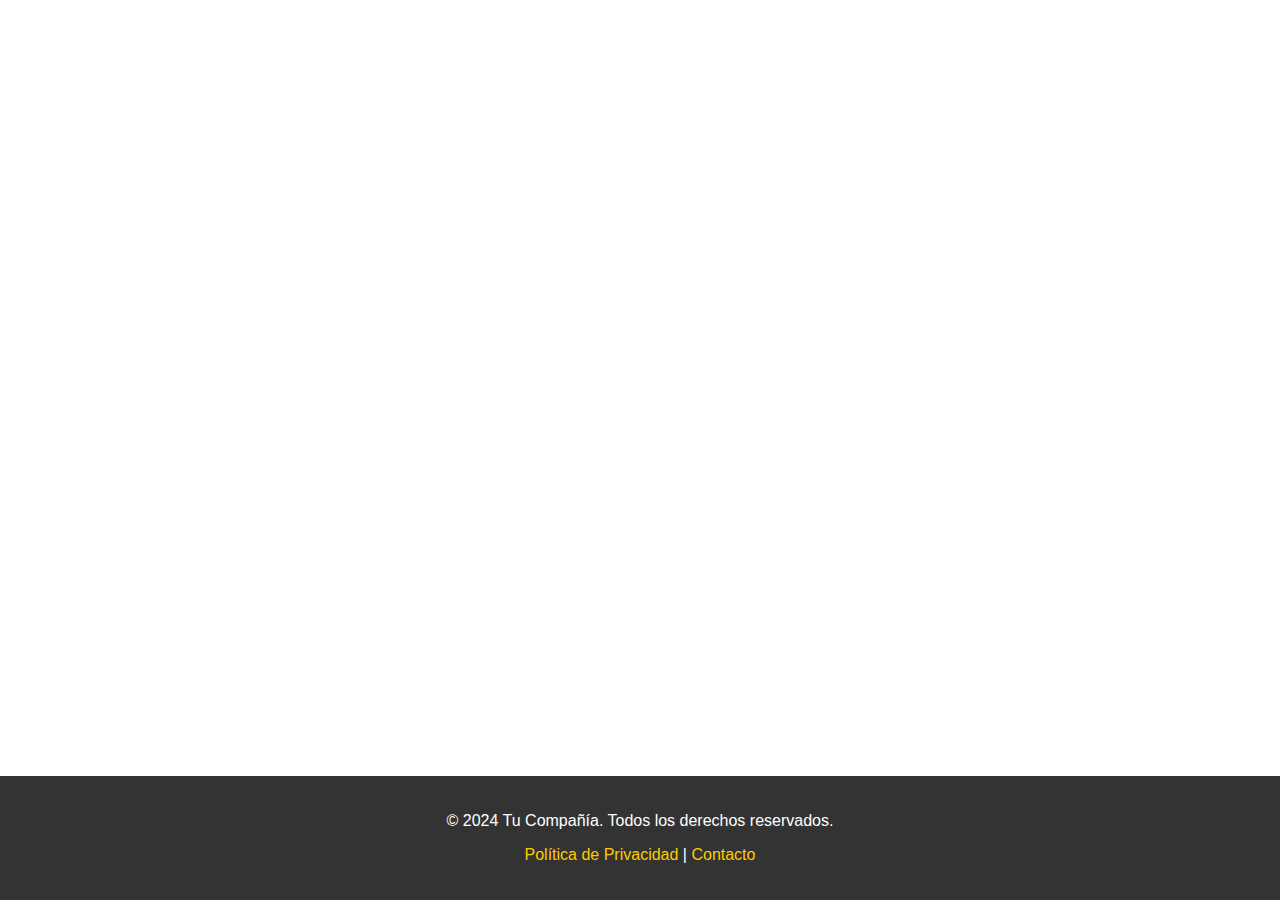
<file: Oscar/index.html>
<!DOCTYPE html>
<html lang="en">
<head>
    <link rel="stylesheet" href="style.css">
    <meta charset="UTF-8">
    <meta name="viewport" content="width=device-width, initial-scale=1.0">
    <title>Celulares</title>
</head>
<body>


    <div class="content">
        <!-- Contenido de tu página -->
    </div>

    <footer class="footer">
        <p>&copy; 2024 Tu Compañía. Todos los derechos reservados.</p>
        <p><a href="https://www.tucompania.com/privacidad">Política de Privacidad</a> | <a href="https://www.tucompania.com/contacto">Contacto</a></p>
    </footer>


    
</body>
</html>
</file>
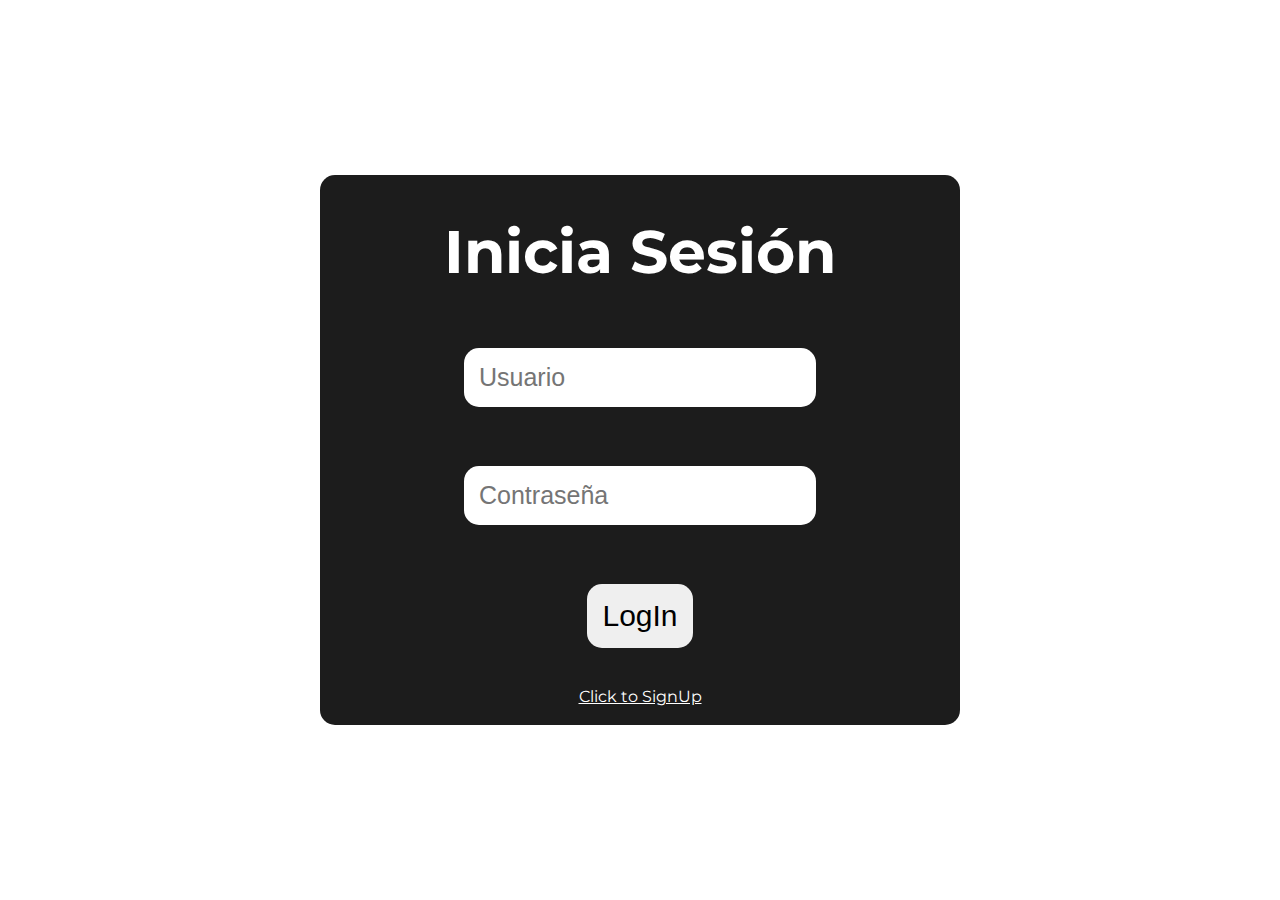
<file: loginGaspacho.html>
<!DOCTYPE html>
<html lang="en">
<head>
    <meta charset="UTF-8">
    <meta name="viewport" content="width=device-width, initial-scale=1.0">
    <title>signup</title>
    <link rel="stylesheet" href="loginGaspacho.css"> <!-- stylesheet -->
    <link rel="preconnect" href="https://fonts.googleapis.com"> <!-- font -->
    <link rel="preconnect" href="https://fonts.gstatic.com" crossorigin>
    <link href="https://fonts.googleapis.com/css2?family=Montserrat:ital,wght@0,100..900;1,100..900&display=swap" rel="stylesheet">
</head>
<body>
    <main>
        <h1>Inicia Sesión</h1>
        <form method="post">
            <input id="text" type="text" name="user_name" placeholder="Usuario"><br>
            <input id="text" type="password" name="password" placeholder="Contraseña"><br>
            
            <div class="button">
                <input id="button" type="submit" value="LogIn"><br><br>
            </div>

            <div class="clickLoginSignup">
                <a href="signup.html">Click to SignUp</a><br><br>  <!-- link a login -->
            </div>
        </form>
    </main>
</body>
</html>
</file>
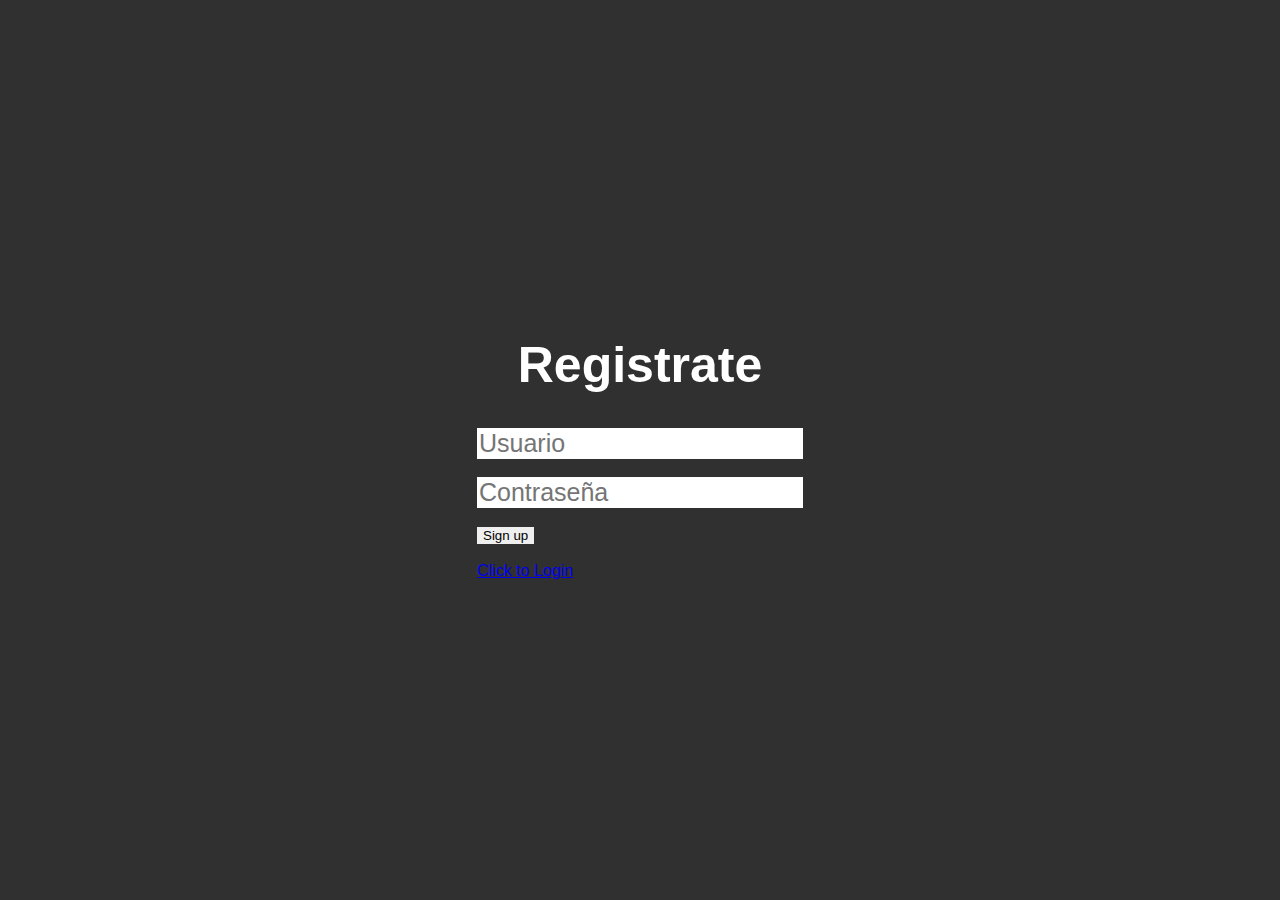
<file: signup.html>
<!DOCTYPE html>
<html lang="en">
<head>
    <meta charset="UTF-8">
    <meta name="viewport" content="width=device-width, initial-scale=1.0">
    <title>signup</title>
    <link rel="stylesheet" href="SignupLoginStyleSheet.css">
</head>
<body>
    <main>
        <h1>Registrate</h1>
        <form method="post">
            <input id="text" type="text" name="user_name" placeholder="Usuario"><br>
            <input id="text" type="password" name="password" placeholder="Contraseña"><br>
            
            <div class="button">
                <input id="button" type="submit" value="Sign up"><br><br>
            </div>

            <div class="clickLoginSignup">
                <a href="login.html">Click to Login</a><br><br>
            </div>
        </form>
    </main>
</body>
</html>
</file>
<file: Oscar/style.css>
body {
    font-family: Arial, sans-serif;
    margin: 0;
    padding: 0;
    box-sizing: border-box;
}
.footer {
    background-color: #333;
    color: white;
    text-align: center;
    padding: 20px 0;
    position: absolute;
    width: 100%;
    bottom: 0;
}
.footer a {
    color: #ffcc00;
    text-decoration: none;
}
.footer a:hover {
    text-decoration: underline;
}
</file>
<file: loginGaspacho.css>
body
{
    width: 100vw;
    height: 100vh;
    margin: 0;
    display: flex;
    align-items: center;
    justify-content: center;
    font-family: "Montserrat", sans-serif;
    background-image: url(https://images.pexels.com/photos/8133125/pexels-photo-8133125.jpeg?auto=compress&cs=tinysrgb&w=1260&h=750&dpr=1);
    background-size: cover;
    background-position: center;
    background-repeat: no-repeat;
}

main
{
    width: 50%;
    display: grid;
    background-color: rgb(28, 28, 28);
    border-radius: 15px;
}

h1
{
    text-align: center;
    font-size: 60px;
    width: 100%;
    color: white;
}

form
{
    display: grid;
    justify-content: center;
}

input
{
    border: none;
    margin-top: 20px;
    margin-bottom: 20px;
    padding: 15px;
    border-radius: 15px;
}

#text
{
    font-size: 25px;
}

.button
{
    justify-self: center;
}

#button
{
    font-size: 30px;
}

.clickLoginSignup
{
    display: flex;
    justify-content: center;
}

.clickLoginSignup a
{
    color: white;
}
</file>
<file: SignupLoginStyleSheet.css>
body
{
    width: 100vw;
    height: 100vh;
    margin: 0;
    display: flex;
    align-items: center;
    justify-content: center;
    font-family: "Montserrat", sans-serif;
    background-color: rgb(48, 48, 48);
}

main
{
    width: 70%;
    display: grid;
}

h1
{
    text-align: center;
    font-size: 50px;
    width: 100%;
    color: white;
}

form
{
    display: grid;
    justify-content: center;
}

input
{
    border: none;
}

#text
{
    font-size: 25px;
}
</file>
